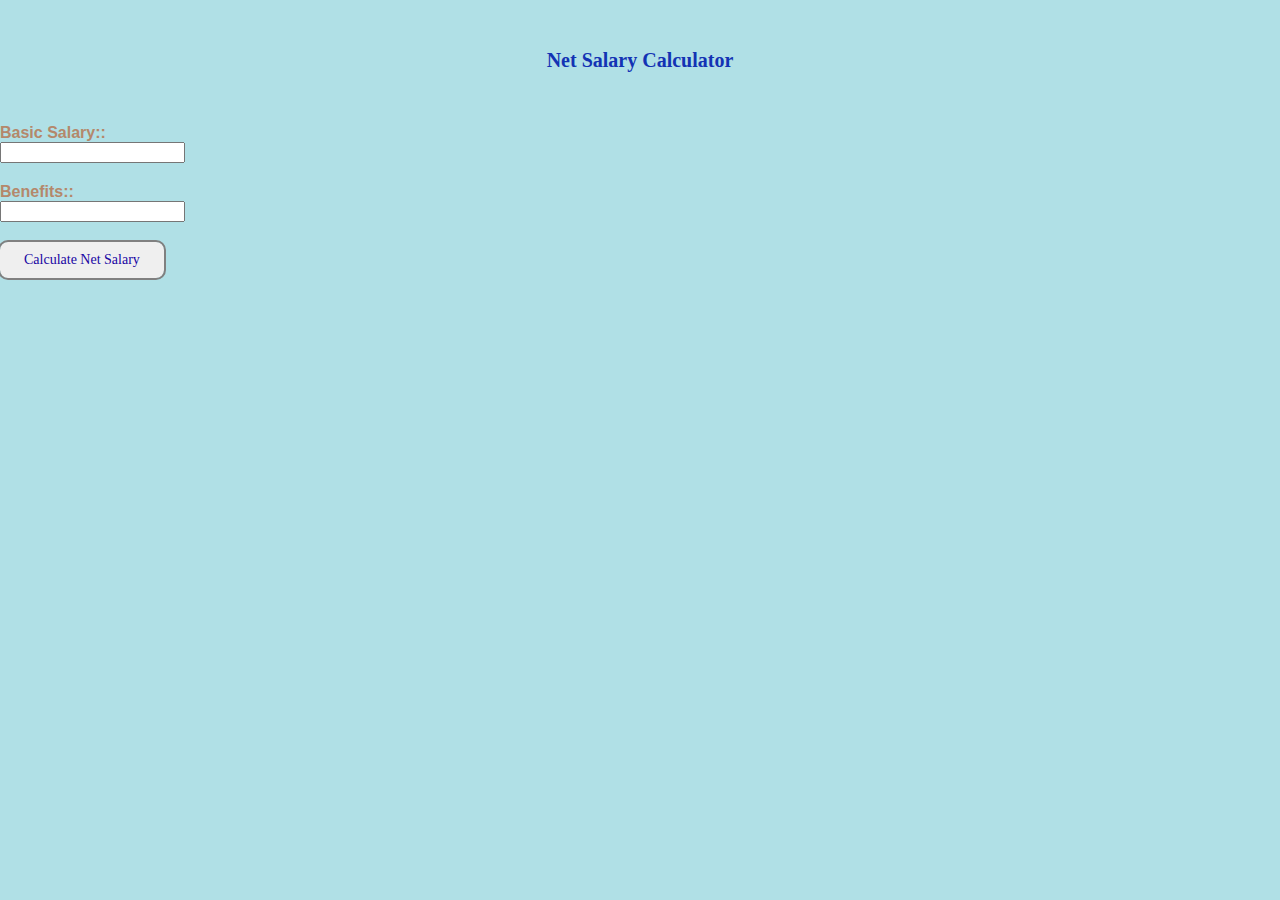
<file: Income-Tax/index.html>
<!DOCTYPE html>
<html lang="en">

<head>
    <meta charset="UTF-8">
    <meta http-equiv="X-UA-Compatible" content="IE=edge">
    <meta name="viewport" content="width=device-width, initial-scale=1.0">
    <link rel="stylesheet" href="style1.css" />
    <title>Netsalary</title>
</head>
<!--add form and labels for input of values for netsalary calculations-->
<body class="body">
    <div>
        <h2>Net Salary Calculator</h2>
		<form id="salary">
			<label for="basic-salary">Basic Salary:</label>
			<input type="number" id="basic-salary" name="basic-salary"><br>

			<label for="benefits">Benefits:</label>
			<input type="number" id="benefits" name="benefits"><br>

			<button id="btn" type="button" id="calculate-button">Calculate Net Salary</button>
		</form>

		<div id="result"></div>
        </div>
    <script src="sallary.js"></script>
</body>
</html>
</file>
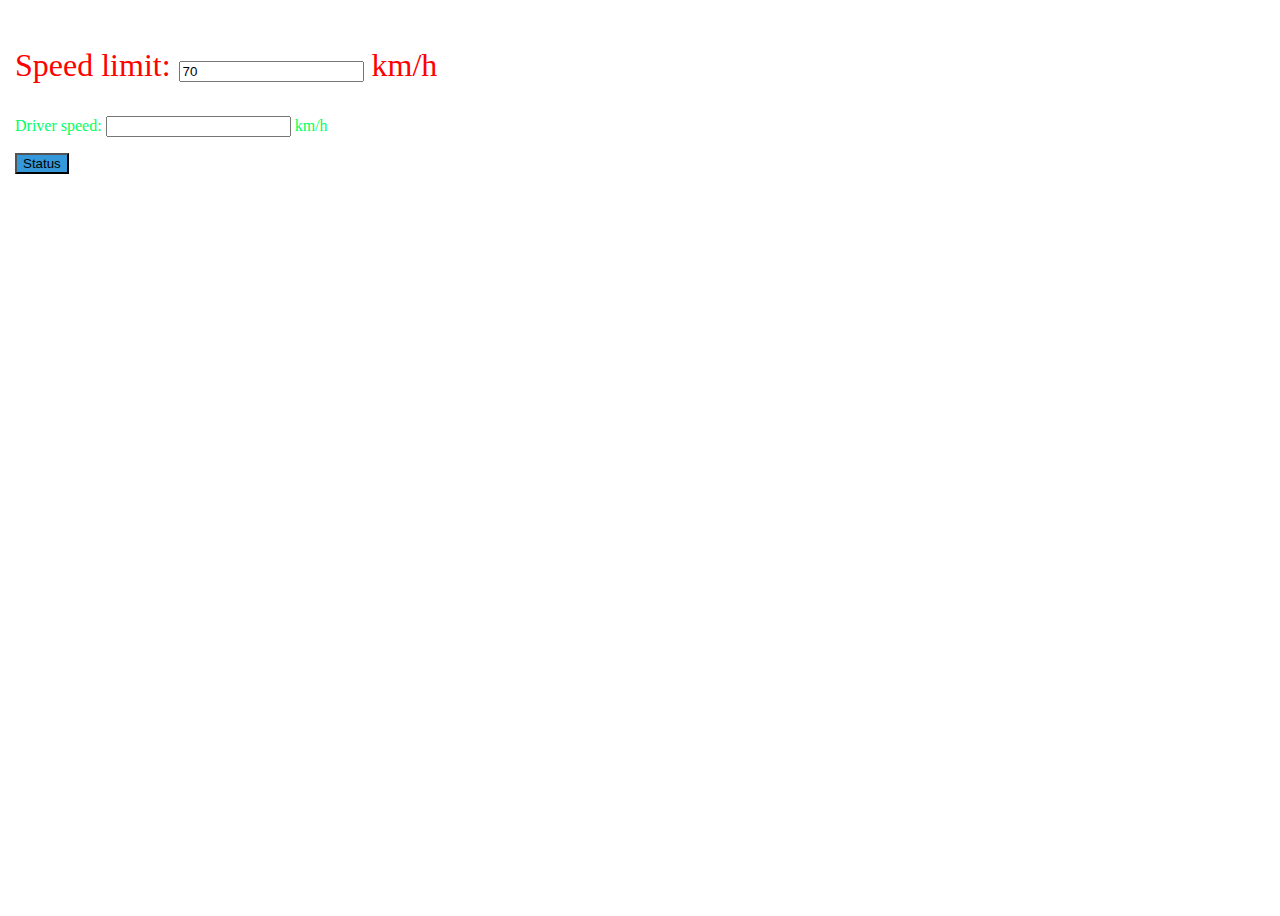
<file: Speedchecker/index.html>
<!DOCTYPE html>
<html lang="en">
<head>
    <meta charset="UTF-8">
    <meta name="viewport" content="width=device-width, initial-scale=1.0">
    <title>Speed Checker</title>
    <link rel="stylesheet" href="style2.css" />
</head>
<body class="body">
    <form class="driverspeed">
        <p class="paragraph">Speed limit:
        <input type="number" name="speedlimit" value="70"> km/h
        </p>
        <p>Driver speed: <input type="number" id="driverspeed"> km/h
        <div id="driver-speed-slider"></div>
        </p>
        <div>
			<button id="btn" onclick="checkSpeed()">Status</button>
		</div>
      </form>
      <div id="license status"></div>
      <!--adding external javascript file-->
	<script>
        src="speedcheckscript.js"
    </script>
</body>
</html>
</file>
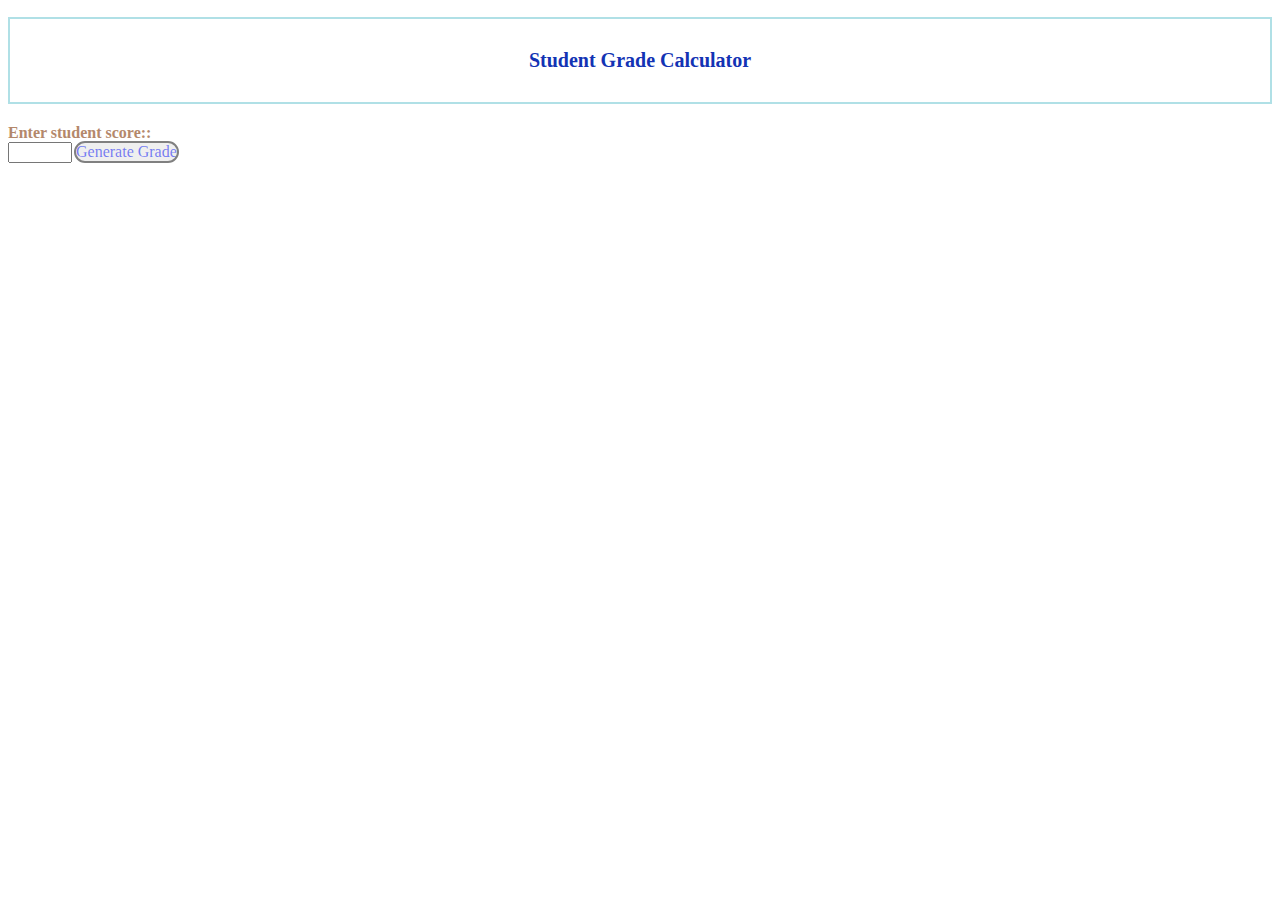
<file: Student-score grading/index.html>
<!DOCTYPE html>
<html>
<head>
	<title>student calculate</title>
	<!-- link for font -->
	<link rel="stylesheet" href="style.css" />
</head>
<body>
	<!--The code below generates a basic HTML form with a field for student marks and a button to compute the grade. When a user hits the button, the calculateGrade function is invoked. This function reads the value entered into the input field, determines the grade associated with it, and displays the result in a paragraph element below the form.-->
	<div>
        <h2>Student Grade Calculator</h2>
        <form>
          <label for="score">Enter student score:</label>
          <input type="number" id="score" name="student-score" min="0" max="100">
          <button id="btn" type="button" onclick="generateStudentGrade()">Generate Grade</button>
        </form>
        <p id="grade"></p>
    </div>
	
	<!--adding external javascript file-->
	<script src="script.js"></script>
</body>
</html>
</file>
<file: Income-Tax/style1.css>
.body{
    background-color: powderblue;
    font-size:14px;
    font-family:Verdana;
    margin:auto;
}
h2 {
    color: rgb(19, 51, 180);
    text-align: center;
    font-family: verdana;
  font-size: 20px;
  border: 2px solid powderblue;
  padding: 30px;
  }
  label {
    color: #B4886B;
    font-weight: bold;
    display: block;
    float: center;
    margin-top: 20px;
    font-size: medium;
    font-family: Arial, Helvetica, sans-serif;
    font-weight: bold;

  }
  label:after { content: ": " }
  #button:hover {
    background-color: orange;
    box-shadow: 3px 3px 5px grey;
  }
#salary:{
    align-content: center;
    padding: 0px 10px;
    margin: 8px 10;
    box-sizing: border-box;
    input[type=text]:focus {
  background-color: rgb(0, 69, 92);


}
#salary [type=text]:focus {
    background-color: lightblue;
  }
}
#btn{
  border: 0dvb;
   padding: 15px 32px;
  text-align: center;
  text-decoration: none;
  display: inline-block;
  font-size: 16px;
  padding: 10px 24px;
  border-radius: 8px;/*rounded button*/
  outline: 2px solid gray;
  margin-top: 20px;
  font-weight: bold;
  color: rgb(24, 5, 163);
  font: inherit;
}
</file>
<file: Speedchecker/style2.css>
.body {
   display: flex;
   align-items: relative;
   justify-content: relative;
   height: 100vh;
}
.paragraph{
   font-size: 2rem;
   color: #ff0000;
   }

.driverspeed{
    padding: 7px;
    border: none;
   color: rgb(0, 255, 98);
}

#btn {
    background-color: #3498db;
}
</file>
<file: Student-score grading/style.css>
.body {
    background: #555c55;
    font-size: 12px;
    flex: 0;
    padding: 50px;
  }
    
  h2 {
    color: rgb(19, 51, 180);
    text-align: center;
    font-family: verdana;
  font-size: 20px;
  border: 2px solid powderblue;
  padding: 30px;
  }
   
  label {
    color: #B4886B;
    font-weight: bold;
    display: block;
    float: center;
    margin-top: 20px;
  }
  label:after { content: ": " }
  
  #btn{
  border: 0dvb;
   padding: 0px;
  text-align: center;
  text-decoration: none;
  display: inline-block;
  font-size: 16px;
  border-radius: 16px;/*rounded button*/
  outline: 2px solid gray;
  font-weight: bold;
  color: rgba(25, 43, 243, 0.591);
  font: inherit;
}
</file>
